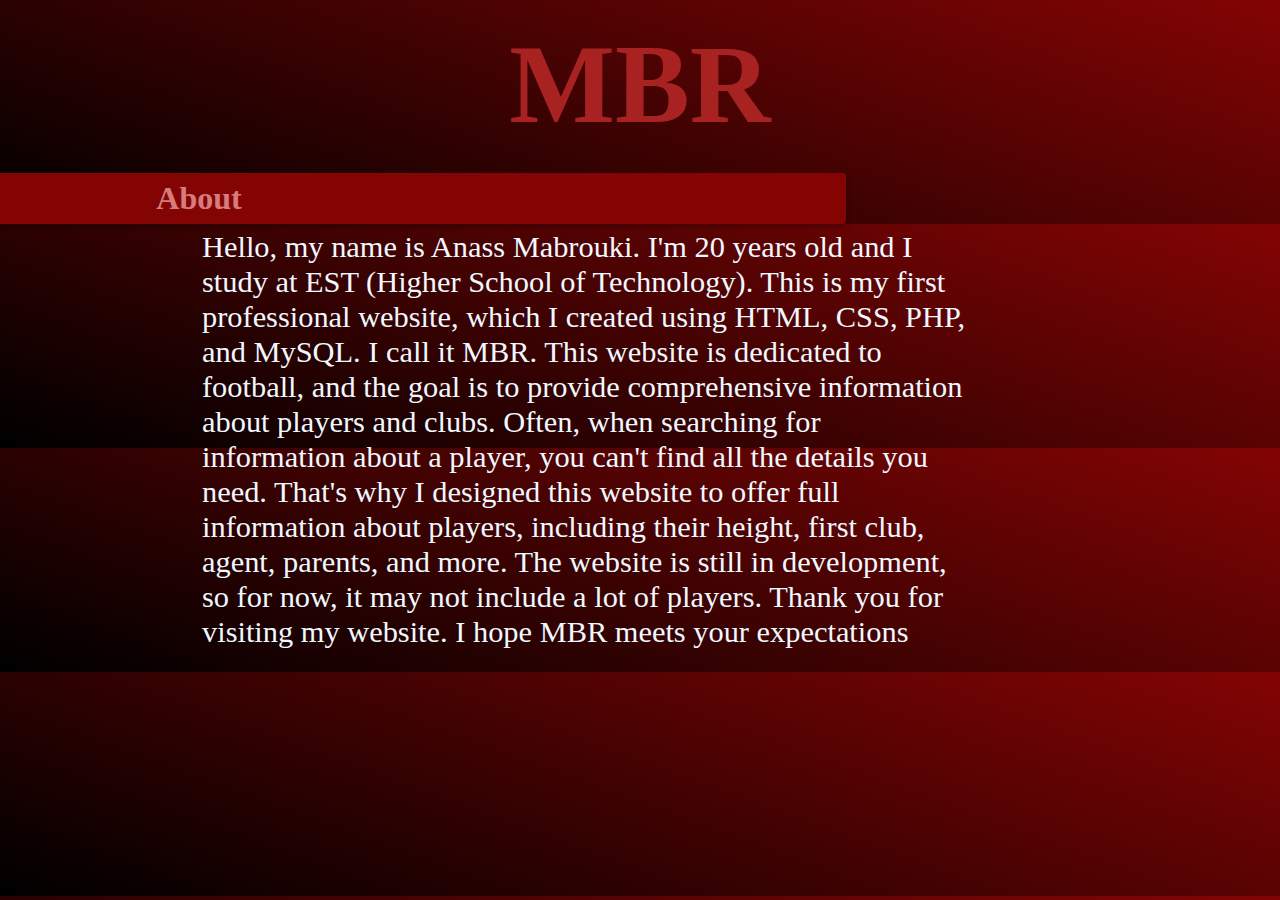
<file: index2.html>
<!DOCTYPE html>
<html lang="en">
<head>
    <meta charset="UTF-8">
    <meta name="viewport" content="width=device-width, initial-scale=1.0">
    <link rel="stylesheet" href="style2.css">
    <link rel="stylesheet" href="https://fonts.googleapis.com/css2?family=Material+Symbols+Outlined:opsz,wght,FILL,GRAD@24,400,0,0" />
    <title>www.MBR.com</title>
    <link rel="icon" href="img/Sans titre.png" type="image/x-icon">
</head>
<body>
    <h1>MBR</h1>
    <h2>About</h2>
    <p>Hello, my name is Anass Mabrouki. I'm 20 years old and I study at EST (Higher School of Technology). This is my first professional website, which I created using HTML, CSS, PHP, and MySQL. I call it MBR.

        This website is dedicated to football, and the goal is to provide comprehensive information about players and clubs. Often, when searching for information about a player, you can't find all the details you need. That's why I designed this website to offer full information about players, including their height, first club, agent, parents, and more.
        
        The website is still in development, so for now, it may not include a lot of players. Thank you for visiting my website. I hope MBR meets your expectations </p>
        


</body>
</html>
</file>
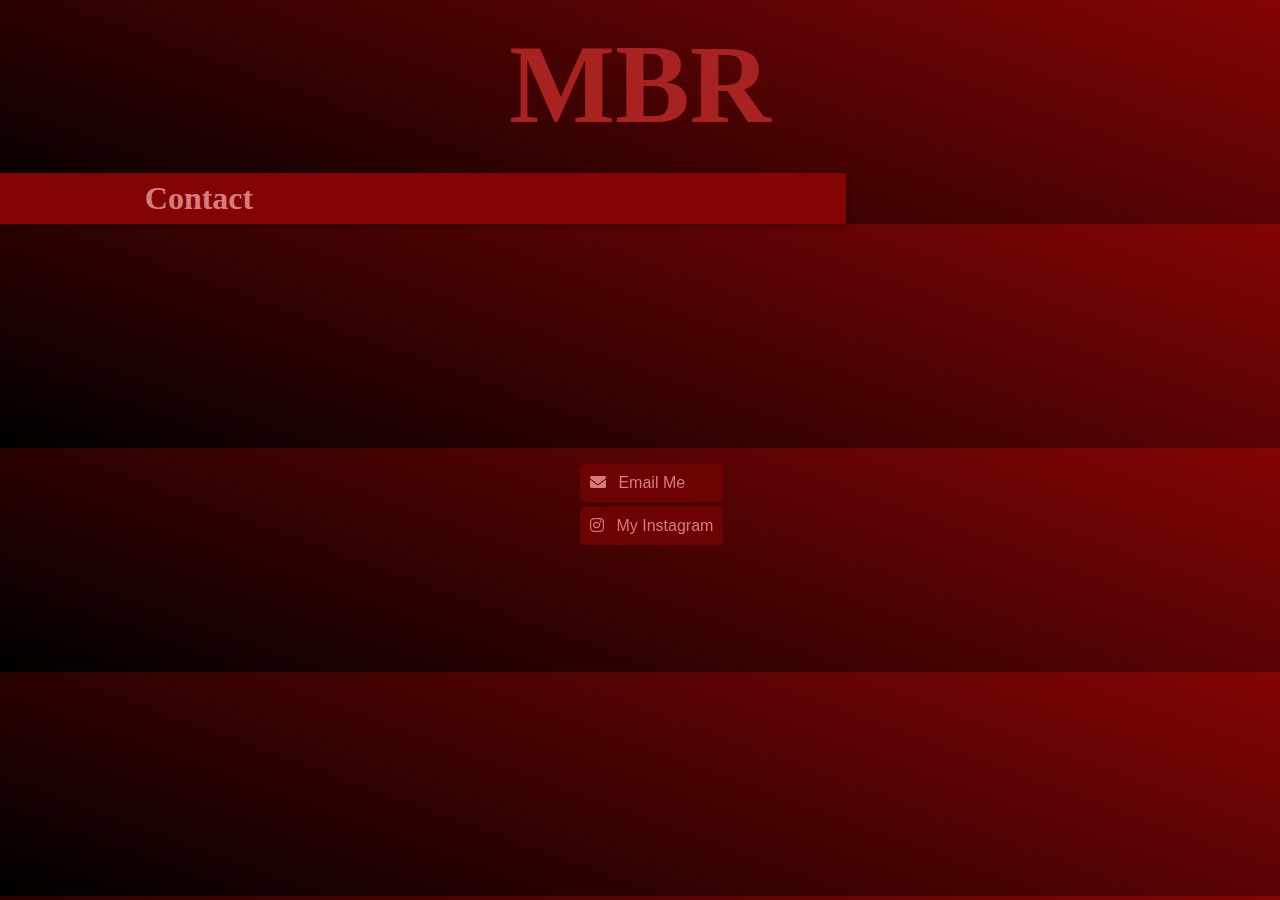
<file: index3.html>
<!DOCTYPE html>
<html lang="en">
<head>
    <meta charset="UTF-8">
    <meta name="viewport" content="width=device-width, initial-scale=1.0">
    <title>www.MBR.com</title>
    <link rel="stylesheet" href="style3.css">
    <link rel="stylesheet" href="https://fonts.googleapis.com/css2?family=Material+Symbols+Outlined:opsz,wght,FILL,GRAD@24,400,0,0" />
    <link rel="icon" href="img/Sans titre.png" type="image/x-icon">
</head>
<body>
    <h1>MBR</h1>
    <h2>Contact</h2>


    <link rel="stylesheet" href="https://cdnjs.cloudflare.com/ajax/libs/font-awesome/6.0.0-beta3/css/all.min.css">

<div class="link-container">
    <a href="mailto:anasmabrouki643@gmail.com">
        <i class="fas fa-envelope"></i> Email Me
    </a>

    <a href="https://www.instagram.com/mabrouki_anass1/?hl=en" target="_blank">
        <i class="fab fa-instagram"></i> My Instagram
    </a>
</div>

</body>
</html>
</file>
<file: style2.css>
body{
    background-color: black;
    margin: 0;
    padding: 0;
    font-family: Arial, sans-serif;
    background: linear-gradient(200deg, rgb(132, 4, 4), #000000);
}

h2, h3, h4, h5, h6 {
    font-family: 'Georgia', serif;
    color: rgb(214, 124, 124);
    margin-top: 29px;
    text-align: center;
    font-size: 2em;
    width: 100%;
    position: absolute;
    top: 16%;
    left: -35%;
    border-radius: 3px;
    padding: 7px;
    background-color: rgb(132, 4, 4);
    box-shadow: 0 2px 5px rgba(0, 0, 0, 0.3);
   
    
}

h1 {
    color: rgb(169, 34, 34);
    margin-top: 20px;
    text-align: center;
    font-size: 7em;
    width: 100%;
    position: relative;
    top: 0;
    font-family: Cambria, Cochin, Georgia, Times, 'Times New Roman', serif;
    border: 80%,black;
}
p{
    color: aliceblue;
    font: optional;
    font-family: serif;
    font-size: 1.9em;
    top: 200px;
    left: 45%;
    
    align-items: center;
    margin-left: 10px;

    display: flex;
    justify-content: center;
    position: absolute;
    
    transform: translateX(-50%);
    width: 60%; /* Sets the width of the search container */
    z-index: 1000; /* Ensures the search bar appears above other elements */

}
</file>
<file: style3.css>
body{
    background-color: black;
    margin: 0;
    padding: 0;
    font-family: Arial, sans-serif;
    background: linear-gradient(200deg, rgb(132, 4, 4), #000000);
}

h2, h3, h4, h5, h6 {
    font-family: 'Georgia', serif;
    color: rgb(214, 124, 124);
    margin-top: 29px;
    text-align: center;
    font-size: 2em;
    width: 100%;
    position: absolute;
    top: 16%;
    left: -35%;
    border-radius: 3px;
    padding: 7px;
    background-color: rgb(132, 4, 4);
    box-shadow: 0 2px 5px rgba(0, 0, 0, 0.3);
   
    
}

h1 {
    color: rgb(169, 34, 34);
    margin-top: 20px;
    text-align: center;
    font-size: 7em;
    width: 100%;
    position: relative;
    top: 0;
    font-family: Cambria, Cochin, Georgia, Times, 'Times New Roman', serif;
    border: 80%,black;
}
.link-container {
    position: fixed;
    bottom: 350px;
    left: 580px;
    z-index: 8000;
}

.link-container a {
    display: block;
    background-color: #6c0202;
    padding: 10px;
    border-radius: 5px;
    color: rgb(214, 124, 124);
    text-decoration: none;
    margin-bottom: 5px; /* Space between the links */
}

.link-container a i {
    margin-right: 8px;
}
</file>
